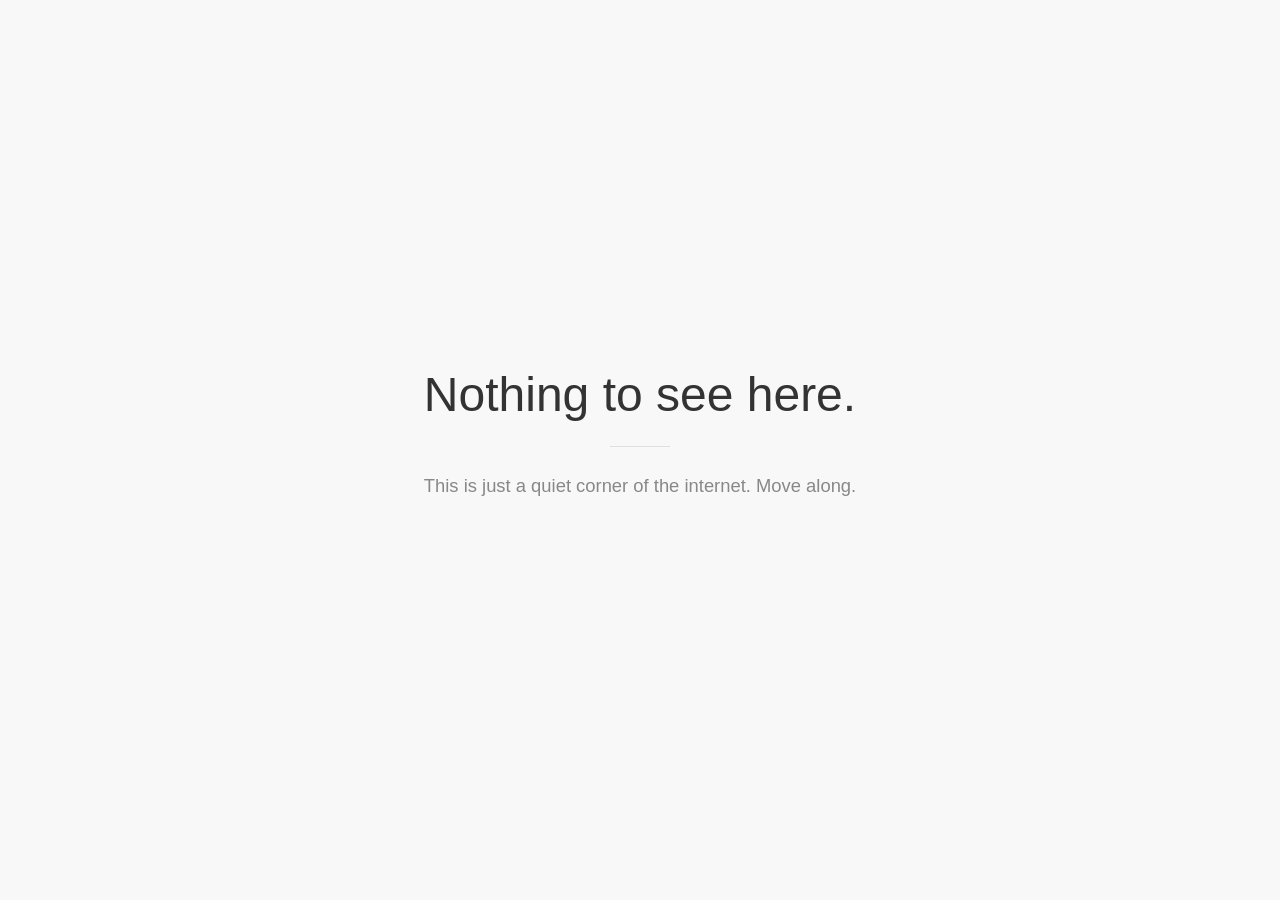
<file: index.html>
<!DOCTYPE html>
<html lang="en">
  <head>
    <meta charset="UTF-8" />
    <meta name="viewport" content="width=device-width, initial-scale=1.0" />
    <title>Nothing to See Here</title>
    <style>
      /* * A modern CSS reset and some basic styling.
         * Using a system font stack for performance and a native feel.
         */
      :root {
        --background-color: #f8f8f8;
        --text-color-primary: #333;
        --text-color-secondary: #888;
        --separator-color: #e0e0e0;
      }

      html {
        box-sizing: border-box;
      }

      *,
      *:before,
      *:after {
        box-sizing: inherit;
      }

      body {
        margin: 0;
        padding: 0;
        font-family: -apple-system, BlinkMacSystemFont, "Segoe UI", Roboto,
          Helvetica, Arial, sans-serif, "Apple Color Emoji", "Segoe UI Emoji",
          "Segoe UI Symbol";
        background-color: var(--background-color);
        color: var(--text-color-primary);

        /* Center the content vertically and horizontally */
        display: flex;
        justify-content: center;
        align-items: center;
        min-height: 100vh;
        text-align: center;
      }

      /* * The main content container.
         */
      .container {
        padding: 2rem;
      }

      /* * Aesthetic typography for a clean look.
         * Using a light font-weight for the heading for an elegant feel.
         */
      h1 {
        font-size: clamp(2rem, 5vw, 3rem); /* Responsive font size */
        font-weight: 300;
        margin-top: 0;
        margin-bottom: 0.5rem;
      }

      p {
        font-size: clamp(1rem, 2.5vw, 1.15rem);
        color: var(--text-color-secondary);
        line-height: 1.6;
        max-width: 45ch; /* Improves readability by limiting line length */
        margin-top: 0;
        margin-bottom: 2rem;
      }

      /* * A subtle separator line for a touch of visual structure.
         */
      .separator {
        width: 60px;
        height: 1px;
        background-color: var(--separator-color);
        margin: 1.5rem auto;
      }
    </style>
  </head>
  <body>
    <main class="container">
      <h1>Nothing to see here.</h1>
      <div class="separator"></div>
      <p>This is just a quiet corner of the internet. Move along.</p>
    </main>
  </body>
</html>
</file>
